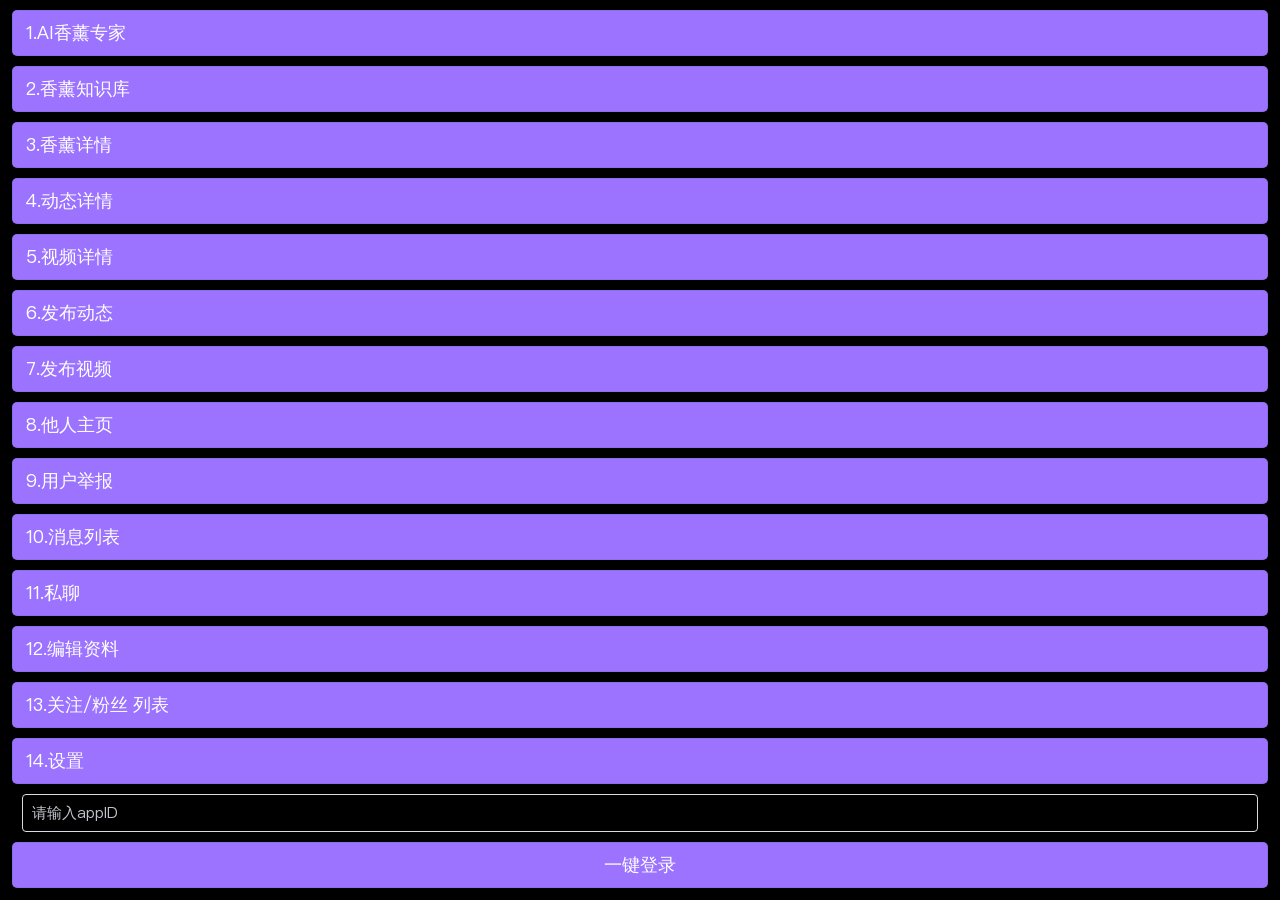
<file: xiangxun/index.html>
<!DOCTYPE html>
<html lang="en">
  <head>
    <link rel="stylesheet" href="./assets/uni.190c29f5.css">

    <meta charset="UTF-8" />
    <meta name="viewport" content="width=device-width,initial-scale=1,minimum-scale=1,maximum-scale=1,user-scalable=no" />
    <script>
      var coverSupport = 'CSS' in window && typeof CSS.supports === 'function' && (CSS.supports('top: env(a)') ||
        CSS.supports('top: constant(a)'))
      document.write(
        '<meta name="viewport" content="width=device-width, user-scalable=no, initial-scale=1.0, maximum-scale=1.0, minimum-scale=1.0' +
        (coverSupport ? ', viewport-fit=cover' : '') + '" />')
    </script>
    <title>loading</title>
    <script type="module" crossorigin src="./assets/index-DCj1eUYR.js"></script>
    <link rel="stylesheet" crossorigin href="./assets/index-P8E9LG8w.css">
  </head>
  <body>
    <div id="app"></div>
  </body>
</html>
</file>
<file: xiangxun/assets/uni.190c29f5.css>
uni-button{position:relative;display:block;margin-left:auto;margin-right:auto;padding-left:14px;padding-right:14px;box-sizing:border-box;font-size:18px;text-align:center;text-decoration:none;line-height:2.55555556;border-radius:5px;-webkit-tap-highlight-color:transparent;overflow:hidden;color:#000;background-color:#f8f8f8;cursor:pointer}uni-button[hidden]{display:none!important}uni-button:after{content:" ";width:200%;height:200%;position:absolute;top:0;left:0;border:1px solid rgba(0,0,0,.2);transform:scale(.5);transform-origin:0 0;box-sizing:border-box;border-radius:10px}uni-button[native]{padding-left:0;padding-right:0}uni-button[native] .uni-button-cover-view-wrapper{border:inherit;border-color:inherit;border-radius:inherit;background-color:inherit}uni-button[native] .uni-button-cover-view-inner{padding-left:14px;padding-right:14px}uni-button uni-cover-view{line-height:inherit;white-space:inherit}uni-button[type=default]{color:#000;background-color:#f8f8f8}uni-button[type=primary]{color:#fff;background-color:#007aff}uni-button[type=warn]{color:#fff;background-color:#e64340}uni-button[disabled]{color:rgba(255,255,255,.6);cursor:not-allowed}uni-button[disabled][type=default],uni-button[disabled]:not([type]){color:rgba(0,0,0,.3);background-color:#f7f7f7}uni-button[disabled][type=primary]{background-color:rgba(0,122,255,.6)}uni-button[disabled][type=warn]{background-color:#ec8b89}uni-button[type=primary][plain]{color:#007aff;border:1px solid #007aff;background-color:transparent}uni-button[type=primary][plain][disabled]{color:rgba(0,0,0,.2);border-color:rgba(0,0,0,.2)}uni-button[type=primary][plain]:after{border-width:0}uni-button[type=default][plain]{color:#353535;border:1px solid #353535;background-color:transparent}uni-button[type=default][plain][disabled]{color:rgba(0,0,0,.2);border-color:rgba(0,0,0,.2)}uni-button[type=default][plain]:after{border-width:0}uni-button[plain]{color:#353535;border:1px solid #353535;background-color:transparent}uni-button[plain][disabled]{color:rgba(0,0,0,.2);border-color:rgba(0,0,0,.2)}uni-button[plain]:after{border-width:0}uni-button[plain][native] .uni-button-cover-view-inner{padding:0}uni-button[type=warn][plain]{color:#e64340;border:1px solid #e64340;background-color:transparent}uni-button[type=warn][plain][disabled]{color:rgba(0,0,0,.2);border-color:rgba(0,0,0,.2)}uni-button[type=warn][plain]:after{border-width:0}uni-button[size=mini]{display:inline-block;line-height:2.3;font-size:13px;padding:0 1.34em}uni-button[size=mini][native]{padding:0}uni-button[size=mini][native] .uni-button-cover-view-inner{padding:0 1.34em}uni-button[loading]:not([disabled]){cursor:progress}uni-button[loading]:before{content:" ";display:inline-block;width:18px;height:18px;vertical-align:middle;animation:uni-loading 1s steps(12,end) infinite;background-size:100%}uni-button[loading][type=primary]{color:rgba(255,255,255,.6);background-color:#0062cc}uni-button[loading][type=primary][plain]{color:#007aff;background-color:transparent}uni-button[loading][type=default]{color:rgba(0,0,0,.6);background-color:#dedede}uni-button[loading][type=default][plain]{color:#353535;background-color:transparent}uni-button[loading][type=warn]{color:rgba(255,255,255,.6);background-color:#ce3c39}uni-button[loading][type=warn][plain]{color:#e64340;background-color:transparent}uni-button[loading][native]:before{content:none}.button-hover{color:rgba(0,0,0,.6);background-color:#dedede}.button-hover[plain]{color:rgba(53,53,53,.6);border-color:rgba(53,53,53,.6);background-color:transparent}.button-hover[type=primary]{color:rgba(255,255,255,.6);background-color:#0062cc}.button-hover[type=primary][plain]{color:rgba(0,122,255,.6);border-color:rgba(0,122,255,.6);background-color:transparent}.button-hover[type=default]{color:rgba(0,0,0,.6);background-color:#dedede}.button-hover[type=default][plain]{color:rgba(53,53,53,.6);border-color:rgba(53,53,53,.6);background-color:transparent}.button-hover[type=warn]{color:rgba(255,255,255,.6);background-color:#ce3c39}.button-hover[type=warn][plain]{color:rgba(230,67,64,.6);border-color:rgba(230,67,64,.6);background-color:transparent}uni-image{width:320px;height:240px;display:inline-block;overflow:hidden;position:relative}uni-image[hidden]{display:none}uni-image>div{width:100%;height:100%;background-repeat:no-repeat}uni-image>img{-webkit-touch-callout:none;-webkit-user-select:none;user-select:none;display:block;position:absolute;top:0;left:0;width:100%;height:100%;opacity:0}uni-image>.uni-image-will-change{will-change:transform}uni-input{display:block;font-size:16px;line-height:1.4em;height:1.4em;min-height:1.4em;overflow:hidden}uni-input[hidden]{display:none}.uni-input-wrapper,.uni-input-placeholder,.uni-input-form,.uni-input-input{outline:none;border:none;padding:0;margin:0;text-decoration:inherit}.uni-input-wrapper,.uni-input-form{display:flex;position:relative;width:100%;height:100%;flex-direction:column;justify-content:center}.uni-input-placeholder,.uni-input-input{width:100%}.uni-input-placeholder{position:absolute;top:auto!important;left:0;color:gray;overflow:hidden;text-overflow:clip;white-space:pre;word-break:keep-all;pointer-events:none;line-height:inherit}.uni-input-input{position:relative;display:block;height:100%;background:none;color:inherit;opacity:1;font:inherit;line-height:inherit;letter-spacing:inherit;text-align:inherit;text-indent:inherit;text-transform:inherit;text-shadow:inherit}.uni-input-input[type=search]::-webkit-search-cancel-button,.uni-input-input[type=search]::-webkit-search-decoration{display:none}.uni-input-input::-webkit-outer-spin-button,.uni-input-input::-webkit-inner-spin-button{-webkit-appearance:none;appearance:none;margin:0}.uni-input-input[type=number]{-moz-appearance:textfield}.uni-input-input:disabled{-webkit-text-fill-color:currentcolor}uni-movable-area{display:block;position:relative;width:10px;height:10px}uni-movable-area[hidden]{display:none}uni-movable-view{display:inline-block;width:10px;height:10px;top:0;left:0;position:absolute;cursor:grab}uni-movable-view[hidden]{display:none}uni-picker-view-column{flex:1;position:relative;height:100%;overflow:hidden}uni-picker-view-column[hidden]{display:none}.uni-picker-view-group{height:100%;overflow:hidden}.uni-picker-view-mask{transform:translateZ(0)}.uni-picker-view-indicator,.uni-picker-view-mask{position:absolute;left:0;width:100%;z-index:3;pointer-events:none}.uni-picker-view-mask{top:0;height:100%;margin:0 auto;background-image:linear-gradient(180deg,rgba(255,255,255,.95),rgba(255,255,255,.6)),linear-gradient(0deg,rgba(255,255,255,.95),rgba(255,255,255,.6));background-position:top,bottom;background-size:100% 102px;background-repeat:no-repeat;transform:translateZ(0)}.uni-picker-view-indicator{height:34px;top:50%;transform:translateY(-50%)}.uni-picker-view-content{position:absolute;top:0;left:0;width:100%;will-change:transform;padding:102px 0;cursor:pointer}.uni-picker-view-content>*{height:var(--picker-view-column-indicator-height);overflow:hidden}.uni-picker-view-indicator:before{top:0;border-top:1px solid #e5e5e5;transform-origin:0 0;transform:scaleY(.5)}.uni-picker-view-indicator:after{bottom:0;border-bottom:1px solid #e5e5e5;transform-origin:0 100%;transform:scaleY(.5)}.uni-picker-view-indicator:after,.uni-picker-view-indicator:before{content:" ";position:absolute;left:0;right:0;height:1px;color:#e5e5e5}uni-picker-view{display:block}.uni-picker-view-wrapper{display:flex;position:relative;overflow:hidden;height:100%}uni-picker-view[hidden]{display:none}@keyframes once-show{0%{top:0}}uni-resize-sensor,uni-resize-sensor>div{position:absolute;left:0;top:0;right:0;bottom:0;overflow:hidden}uni-resize-sensor{display:block;z-index:-1;visibility:hidden;animation:once-show 1ms}uni-resize-sensor>div>div{position:absolute;left:0;top:0}uni-resize-sensor>div:first-child>div{width:100000px;height:100000px}uni-resize-sensor>div:last-child>div{width:200%;height:200%}uni-swiper-item{display:block;overflow:hidden;will-change:transform;position:absolute;width:100%;height:100%;cursor:grab}uni-swiper-item[hidden]{display:none}uni-swiper{display:block;height:150px}uni-swiper[hidden]{display:none}.uni-swiper-wrapper{overflow:hidden;position:relative;width:100%;height:100%;transform:translateZ(0)}.uni-swiper-slides{position:absolute;left:0;top:0;right:0;bottom:0}.uni-swiper-slide-frame{position:absolute;left:0;top:0;width:100%;height:100%;will-change:transform}.uni-swiper-dots{position:absolute;font-size:0}.uni-swiper-dots-horizontal{left:50%;bottom:10px;text-align:center;white-space:nowrap;transform:translate(-50%)}.uni-swiper-dots-horizontal .uni-swiper-dot{margin-right:8px}.uni-swiper-dots-horizontal .uni-swiper-dot:last-child{margin-right:0}.uni-swiper-dots-vertical{right:10px;top:50%;text-align:right;transform:translateY(-50%)}.uni-swiper-dots-vertical .uni-swiper-dot{display:block;margin-bottom:9px}.uni-swiper-dots-vertical .uni-swiper-dot:last-child{margin-bottom:0}.uni-swiper-dot{display:inline-block;width:8px;height:8px;cursor:pointer;transition-property:background-color;transition-timing-function:ease;background:rgba(0,0,0,.3);border-radius:50%}.uni-swiper-dot-active{background-color:#000}.uni-swiper-navigation{width:26px;height:26px;cursor:pointer;position:absolute;top:50%;margin-top:-13px;display:flex;align-items:center;transition:all .2s;border-radius:50%;opacity:1}.uni-swiper-navigation-disabled{opacity:.35;cursor:not-allowed}.uni-swiper-navigation-hide{opacity:0;cursor:auto;pointer-events:none}.uni-swiper-navigation-prev{left:10px}.uni-swiper-navigation-prev svg{margin-left:-1px;left:10px}.uni-swiper-navigation-prev.uni-swiper-navigation-vertical{top:18px;left:50%;margin-left:-13px}.uni-swiper-navigation-prev.uni-swiper-navigation-vertical svg{transform:rotate(90deg);margin-left:auto;margin-top:-2px}.uni-swiper-navigation-next{right:10px}.uni-swiper-navigation-next svg{transform:rotate(180deg)}.uni-swiper-navigation-next.uni-swiper-navigation-vertical{top:auto;bottom:5px;left:50%;margin-left:-13px}.uni-swiper-navigation-next.uni-swiper-navigation-vertical svg{margin-top:2px;transform:rotate(270deg)}uni-text[selectable]{cursor:auto;-webkit-user-select:text;user-select:text}uni-text{white-space:pre-line}uni-textarea{width:300px;height:150px;display:block;position:relative;font-size:16px;line-height:normal;white-space:pre-wrap;word-break:break-all}uni-textarea[hidden]{display:none}uni-textarea[auto-height=true]{height:fit-content!important}.uni-textarea-wrapper,.uni-textarea-placeholder,.uni-textarea-line,.uni-textarea-compute,.uni-textarea-textarea{outline:none;border:none;padding:0;margin:0;text-decoration:inherit}.uni-textarea-wrapper{display:block;position:relative;width:100%;height:100%;min-height:inherit;overflow-y:hidden}.uni-textarea-placeholder,.uni-textarea-line,.uni-textarea-compute,.uni-textarea-textarea{position:absolute;width:100%;height:100%;left:0;top:0;white-space:inherit;word-break:inherit}.uni-textarea-placeholder{color:gray;overflow:hidden}.uni-textarea-line,.uni-textarea-compute{visibility:hidden;height:auto}.uni-textarea-line{width:1em}.uni-textarea-compute-auto-height{overflow-wrap:break-word}.uni-textarea-textarea{resize:none;background:none;color:inherit;opacity:1;font:inherit;line-height:inherit;letter-spacing:inherit;text-align:inherit;text-indent:inherit;text-transform:inherit;text-shadow:inherit}.uni-textarea-textarea-fix-margin{width:auto;right:0;margin:0 -3px}.uni-textarea-textarea:disabled{-webkit-text-fill-color:currentcolor}uni-view{display:block}uni-view[hidden]{display:none}uni-modal{position:fixed;top:0;right:0;bottom:0;left:0;z-index:999;display:block;box-sizing:border-box}.uni-modal{position:fixed;z-index:999;width:80%;max-width:300px;top:50%;left:50%;transform:translate(-50%,-50%);background-color:#fff;text-align:center;border-radius:3px;overflow:hidden}.uni-modal *{box-sizing:border-box}.uni-modal__hd{padding:1em 1.6em .3em}.uni-modal__title{font-weight:400;font-size:18px;word-wrap:break-word;word-break:break-all;white-space:pre-wrap;overflow:hidden;text-overflow:ellipsis;display:-webkit-box;-webkit-line-clamp:2;-webkit-box-orient:vertical}.uni-modal__bd{padding:1.3em 1.6em;min-height:40px;font-size:15px;line-height:1.4;word-wrap:break-word;word-break:break-all;white-space:pre-wrap;color:#999;max-height:400px;overflow-x:hidden;overflow-y:auto}.uni-modal__textarea{resize:none;border:0;margin:0;width:90%;padding:10px;font-size:20px;outline:none;border:none;background-color:#eee;text-decoration:inherit;line-height:1.2}.uni-modal__ft{position:relative;line-height:48px;font-size:18px;display:flex}.uni-modal__ft:after{content:" ";position:absolute;left:0;top:0;right:0;height:1px;border-top:1px solid #d5d5d6;color:#d5d5d6;transform-origin:0 0;transform:scaleY(.5)}.uni-modal__btn{display:block;flex:1;color:#3cc51f;text-decoration:none;-webkit-tap-highlight-color:rgba(0,0,0,0);position:relative;cursor:pointer}.uni-modal__btn:active{background-color:#eee}.uni-modal__btn:after{content:" ";position:absolute;left:0;top:0;width:1px;bottom:0;border-left:1px solid #d5d5d6;color:#d5d5d6;transform-origin:0 0;transform:scaleX(.5)}.uni-modal__btn:first-child:after{display:none}.uni-modal__btn_default{color:#353535}.uni-modal__btn_primary{color:#007aff}uni-toast{position:fixed;top:0;right:0;bottom:0;left:0;z-index:999;display:block;box-sizing:border-box;pointer-events:none;font-size:16px}.uni-sample-toast{position:fixed;z-index:999;top:50%;left:50%;transform:translate(-50%,-50%);text-align:center;max-width:80%}.uni-simple-toast__text{display:inline-block;vertical-align:middle;color:#fff;background-color:rgba(17,17,17,.7);padding:10px 20px;border-radius:5px;font-size:13px;text-align:center;max-width:100%;word-break:break-word;white-space:normal}uni-toast .uni-mask{pointer-events:auto}.uni-toast{position:fixed;z-index:999;width:8em;top:50%;left:50%;transform:translate(-50%,-50%);background:rgba(17,17,17,.7);text-align:center;border-radius:5px;color:#fff}.uni-toast *{box-sizing:border-box}.uni-toast__icon{margin:20px 0 0;width:38px!important;height:38px!important;vertical-align:baseline!important}.uni-icon_toast{margin:15px 0 0}.uni-icon_toast.uni-icon-success-no-circle:before{color:#fff;font-size:55px}.uni-icon_toast.uni-loading{margin:20px 0 0;width:38px;height:38px;vertical-align:baseline}.uni-toast__content{margin:0 auto 15px;width:86%;overflow:hidden;white-space:nowrap}uni-video{width:300px;height:225px;display:inline-block;line-height:0;overflow:hidden;position:relative}uni-video[hidden]{display:none}.uni-video-container{width:100%;height:100%;background-color:#000;display:inline-block;position:absolute;top:0;left:0;overflow:hidden;object-position:inherit}.uni-video-container.uni-video-type-fullscreen{position:fixed;z-index:999}.uni-video-video{width:100%;height:100%;object-position:inherit}.uni-video-cover{position:absolute;top:0;left:0;bottom:0;width:100%;display:flex;flex-direction:column;justify-content:center;align-items:center;background-color:rgba(1,1,1,.5);z-index:1}.uni-video-slots{position:absolute;left:0;top:0;width:100%;height:100%;overflow:hidden;pointer-events:none}.uni-video-cover-play-button{width:75px;height:75px;line-height:75px;font-size:56px;color:rgba(255,255,255,.5);cursor:pointer}.uni-video-cover-play-button:after{content:"\ea24"}.uni-video-cover-duration{color:#fff;font-size:16px;line-height:1;margin-top:10px}.uni-video-bar{height:44px;background-image:linear-gradient(-180deg,transparent,rgba(0,0,0,.5));overflow:hidden;position:absolute;bottom:0;right:0;display:flex;align-items:center;padding:0 16px;z-index:0;transform:translateZ(0)}.uni-video-bar.uni-video-bar-full{left:0}.uni-video-video-fullscreen .uni-video-bar{padding-bottom:8px}.uni-video-controls{display:flex;flex-grow:1;margin:0 8.5px;align-items:center}.uni-video-control-button{width:17px;height:17px;font-size:16px;line-height:17px;padding:0 16px 0 0;margin-left:-6px;margin-right:-6px;box-sizing:content-box;cursor:pointer}.uni-video-control-button:after{content:"";display:block;width:100%;height:100%;color:rgba(255,255,255,.5)}.uni-video-control-button.uni-video-control-button-play:after{content:"\ea24"}.uni-video-control-button.uni-video-control-button-pause:after{content:"\ea25"}.uni-video-current-time,.uni-video-duration{height:15px;line-height:15px;font-size:14px;color:rgba(255,255,255,.5)}.uni-video-progress-container{flex-grow:2;position:relative}.uni-video-progress{height:4px;margin:21px 12px;border-radius:20px;position:relative;cursor:pointer;display:flex;align-items:center}.uni-video-progress.uni-video-progress-progressing{height:8px}.uni-video-progress .uni-video-progress-played{background-color:#fff;border-top-left-radius:20px;border-bottom-left-radius:20px}.uni-video-progress-played,.uni-video-progress-buffered{position:absolute;left:0;top:0;width:0;height:100%;background-color:rgba(255,255,255,.3)}.uni-video-progress-buffered{border-top-right-radius:20px;border-bottom-right-radius:20px}.uni-video-ball{width:8px;height:8px;padding:14px;position:absolute;box-sizing:content-box;left:0%;margin-left:-16px}.uni-video-ball.uni-video-ball-progressing{width:16px;height:16px}.uni-video-inner{width:100%;height:100%;background-color:#fff;border-radius:50%;box-shadow:0 0 2px #ccc}.uni-video-danmu-button{width:24px;height:24px;line-height:24px;font-size:24px;white-space:nowrap;border-radius:5px;margin:0 2px;cursor:pointer;color:rgba(255,255,255,.5)}.uni-video-danmu-button:after{content:"\ea26"}.uni-video-danmu-button.uni-video-danmu-button-active:after{content:"\ea27"}.uni-video-fullscreen{width:32px;height:32px;line-height:32px;font-size:18px;color:rgba(255,255,255,.5);box-sizing:content-box;cursor:pointer}.uni-video-fullscreen:after{content:"\ea29"}.uni-video-fullscreen.uni-video-type-fullscreen:after{content:"\ea28"}.uni-video-danmu{position:absolute;top:0;left:0;bottom:0;width:100%;margin-top:14px;margin-bottom:44px;font-size:14px;line-height:14px;overflow:visible}.uni-video-danmu-item{line-height:1;position:absolute;color:#fff;white-space:nowrap;left:100%;transform:translate(0);transition-property:left,transform;transition-duration:3s;transition-timing-function:linear}.uni-video-toast{pointer-events:none;position:absolute;left:50%;top:50%;transform:translate(-50%,-50%);border-radius:5px;background-color:rgba(255,255,255,.6);color:#000;display:none}.uni-video-toast.uni-video-toast-progress{display:block;background-color:rgba(0,0,0,.5);color:rgba(255,255,255,.6);font-size:24px;line-height:18px;padding:6px}.uni-video-toast.uni-video-toast-progress .uni-video-toast-title-current-time{color:rgba(255,255,255,.9)}@font-face{font-family:uni-video-icon;src:url([data-uri]) format("truetype")}.uni-video-icon{font-family:uni-video-icon!important;text-align:center}.uni-video-loading{position:absolute;top:0;bottom:0;left:0;right:0;pointer-events:none}.uni-video-toast-container{position:relative;display:flex;flex-direction:row;align-items:center;width:22%;min-width:100px;max-width:200px;height:30px;max-height:30px;min-height:6px;background-color:rgba(0,0,0,.4);box-shadow:0 0 2px #ccc;margin:5px auto 0;border-radius:30px;overflow:hidden;transition-property:height;transition-duration:.2s;transition-timing-function:ease-in-out;opacity:.6}.uni-video-toast-container.uni-video-toast-container-thin{height:6px}.uni-video-toast-container-thin .uni-video-toast-icon{display:none}.uni-video-toast-icon{font-size:20px;position:absolute;left:10px;color:#222;z-index:1}.uni-video-toast-draw{height:100%;background-color:#fff}
</file>
<file: xiangxun/assets/index-P8E9LG8w.css>
*{margin:0;-webkit-tap-highlight-color:transparent}html,body{-webkit-user-select:none;user-select:none;width:100%;height:100%}body{overflow-x:hidden;font-size:16px}uni-app,uni-page,uni-page-wrapper,uni-page-body{display:block;box-sizing:border-box;width:100%}uni-page-wrapper{position:relative}#app,uni-app,uni-page,uni-page-wrapper{height:100%}.uni-mask{position:fixed;z-index:999;top:0;right:0;left:0;bottom:0;background:rgba(0,0,0,.5)}.uni-fade-enter-active,.uni-fade-leave-active{transition-duration:.25s;transition-property:opacity;transition-timing-function:ease}.uni-fade-enter-from,.uni-fade-leave-active{opacity:0}.uni-loading,uni-button[loading]:before{background-color:transparent;background-image:url(data:image/svg+xml;base64,\ [base64]);background-repeat:no-repeat}.uni-loading{width:20px;height:20px;display:inline-block;vertical-align:middle;animation:uni-loading 1s steps(12,end) infinite;background-size:100%}@keyframes uni-loading{0%{transform:rotate3d(0,0,1,0)}to{transform:rotate3d(0,0,1,360deg)}}html{--primary-color: #007aff;--UI-BG: #fff;--UI-BG-1: #f7f7f7;--UI-BG-2: #fff;--UI-BG-3: #f7f7f7;--UI-BG-4: #4c4c4c;--UI-BG-5: #fff;--UI-FG: #000;--UI-FG-0: rgba(0, 0, 0, .9);--UI-FG-HALF: rgba(0, 0, 0, .9);--UI-FG-1: rgba(0, 0, 0, .5);--UI-FG-2: rgba(0, 0, 0, .3);--UI-FG-3: rgba(0, 0, 0, .1)}uni-page[data-type] uni-page-body{background-color:transparent}body:after{position:fixed;content:"";left:-1000px;top:-1000px;animation:shadow-preload .1s;animation-delay:3s}@keyframes shadow-preload{0%{background-image:url(https://cdn.dcloud.net.cn/img/shadow-grey.png)}to{background-image:url(https://cdn.dcloud.net.cn/img/shadow-grey.png)}}.uni-async-error{position:absolute;left:0;right:0;top:0;bottom:0;color:#999;padding:100px 10px;text-align:center}.uni-async-loading{box-sizing:border-box;width:100%;padding:50px;text-align:center}.uni-async-loading .uni-loading{width:30px;height:30px}.u-line-1{display:-webkit-box!important;overflow:hidden;text-overflow:ellipsis;word-break:break-all;-webkit-line-clamp:1;-webkit-box-orient:vertical!important}.u-line-2{display:-webkit-box!important;overflow:hidden;text-overflow:ellipsis;word-break:break-all;-webkit-line-clamp:2;-webkit-box-orient:vertical!important}.u-line-3{display:-webkit-box!important;overflow:hidden;text-overflow:ellipsis;word-break:break-all;-webkit-line-clamp:3;-webkit-box-orient:vertical!important}.u-line-4{display:-webkit-box!important;overflow:hidden;text-overflow:ellipsis;word-break:break-all;-webkit-line-clamp:4;-webkit-box-orient:vertical!important}.u-line-5{display:-webkit-box!important;overflow:hidden;text-overflow:ellipsis;word-break:break-all;-webkit-line-clamp:5;-webkit-box-orient:vertical!important}.u-border{border-width:.5px!important;border-color:#dadbde!important;border-style:solid}.u-border-top{border-top-width:.5px!important;border-color:#dadbde!important;border-top-style:solid}.u-border-left{border-left-width:.5px!important;border-color:#dadbde!important;border-left-style:solid}.u-border-right{border-right-width:.5px!important;border-color:#dadbde!important;border-right-style:solid}.u-border-bottom{border-bottom-width:.5px!important;border-color:#dadbde!important;border-bottom-style:solid}.u-border-top-bottom{border-top-width:.5px!important;border-bottom-width:.5px!important;border-color:#dadbde!important;border-top-style:solid;border-bottom-style:solid}.u-reset-button{padding:0;background-color:transparent;font-size:inherit;line-height:inherit;color:inherit}.u-reset-button:after{border:none}.u-hover-class{opacity:.7}.u-flex,.u-flex-row,.u-flex-x{display:flex;flex-direction:row}.u-flex-y,.u-flex-column{display:flex;flex-direction:column}.u-flex-x-center{display:flex;flex-direction:row;justify-content:center}.u-flex-xy-center{display:flex;flex-direction:row;justify-content:center;align-items:center}.u-flex-y-center{display:flex;flex-direction:row;align-items:center}.u-flex-x-left{display:flex;flex-direction:row}.u-flex-x-reverse,.u-flex-row-reverse{flex-direction:row-reverse}.u-flex-y-reverse,.u-flex-column-reverse{flex-direction:column-reverse}.u-flex.u-flex-reverse,.u-flex-row.u-flex-reverse,.u-flex-x.u-flex-reverse{flex-direction:row-reverse}.u-flex-column.u-flex-reverse,.u-flex-y.u-flex-reverse{flex-direction:column-reverse}.u-flex-fill{flex:1 1 auto}.u-margin-top-auto,.u-m-t-auto{margin-top:auto!important}.u-margin-right-auto,.u-m-r-auto{margin-right:auto!important}.u-margin-bottom-auto,.u-m-b-auto{margin-bottom:auto!important}.u-margin-left-auto,.u-m-l-auto{margin-left:auto!important}.u-margin-center-auto,.u-m-c-auto{margin-left:auto!important;margin-right:auto!important}.u-margin-middle-auto,.u-m-m-auto{margin-top:auto!important;margin-bottom:auto!important}.u-flex-wrap{flex-wrap:wrap}.u-flex-wrap-reverse{flex-wrap:wrap-reverse}.u-flex-start{justify-content:flex-start}.u-flex-center{justify-content:center}.u-flex-end{justify-content:flex-end}.u-flex-between{justify-content:space-between}.u-flex-around{justify-content:space-around}.u-flex-items-start{align-items:flex-start}.u-flex-items-center{align-items:center}.u-flex-items-end{align-items:flex-end}.u-flex-items-baseline{align-items:baseline}.u-flex-items-stretch{align-items:stretch}.u-flex-self-start{align-self:flex-start}.u-flex-self-center{align-self:center}.u-flex-self-end{align-self:flex-end}.u-flex-self-baseline{align-self:baseline}.u-flex-self-stretch{align-self:stretch}.u-flex-content-start{align-content:flex-start}.u-flex-content-center{align-content:center}.u-flex-content-end{align-content:flex-end}.u-flex-content-between{align-content:space-between}.u-flex-content-around{align-content:space-around}.u-flex-middle{justify-content:center;align-items:center;align-self:center;align-content:center}.u-flex-grow{flex-grow:1}.u-flex-shrink{flex-shrink:1}.u-margin-0,.u-m-0{margin:0!important}.u-padding-0,.u-p-0{padding:0!important}.u-m-l-0{margin-left:0!important}.u-p-l-0{padding-left:0!important}.u-margin-left-0{margin-left:0!important}.u-padding-left-0{padding-left:0!important}.u-m-t-0{margin-top:0!important}.u-p-t-0{padding-top:0!important}.u-margin-top-0{margin-top:0!important}.u-padding-top-0{padding-top:0!important}.u-m-r-0{margin-right:0!important}.u-p-r-0{padding-right:0!important}.u-margin-right-0{margin-right:0!important}.u-padding-right-0{padding-right:0!important}.u-m-b-0{margin-bottom:0!important}.u-p-b-0{padding-bottom:0!important}.u-margin-bottom-0{margin-bottom:0!important}.u-padding-bottom-0{padding-bottom:0!important}.u-margin-2,.u-m-2{margin:.0625rem!important}.u-padding-2,.u-p-2{padding:.0625rem!important}.u-m-l-2{margin-left:.0625rem!important}.u-p-l-2{padding-left:.0625rem!important}.u-margin-left-2{margin-left:.0625rem!important}.u-padding-left-2{padding-left:.0625rem!important}.u-m-t-2{margin-top:.0625rem!important}.u-p-t-2{padding-top:.0625rem!important}.u-margin-top-2{margin-top:.0625rem!important}.u-padding-top-2{padding-top:.0625rem!important}.u-m-r-2{margin-right:.0625rem!important}.u-p-r-2{padding-right:.0625rem!important}.u-margin-right-2{margin-right:.0625rem!important}.u-padding-right-2{padding-right:.0625rem!important}.u-m-b-2{margin-bottom:.0625rem!important}.u-p-b-2{padding-bottom:.0625rem!important}.u-margin-bottom-2{margin-bottom:.0625rem!important}.u-padding-bottom-2{padding-bottom:.0625rem!important}.u-margin-4,.u-m-4{margin:.125rem!important}.u-padding-4,.u-p-4{padding:.125rem!important}.u-m-l-4{margin-left:.125rem!important}.u-p-l-4{padding-left:.125rem!important}.u-margin-left-4{margin-left:.125rem!important}.u-padding-left-4{padding-left:.125rem!important}.u-m-t-4{margin-top:.125rem!important}.u-p-t-4{padding-top:.125rem!important}.u-margin-top-4{margin-top:.125rem!important}.u-padding-top-4{padding-top:.125rem!important}.u-m-r-4{margin-right:.125rem!important}.u-p-r-4{padding-right:.125rem!important}.u-margin-right-4{margin-right:.125rem!important}.u-padding-right-4{padding-right:.125rem!important}.u-m-b-4{margin-bottom:.125rem!important}.u-p-b-4{padding-bottom:.125rem!important}.u-margin-bottom-4{margin-bottom:.125rem!important}.u-padding-bottom-4{padding-bottom:.125rem!important}.u-margin-5,.u-m-5{margin:.15625rem!important}.u-padding-5,.u-p-5{padding:.15625rem!important}.u-m-l-5{margin-left:.15625rem!important}.u-p-l-5{padding-left:.15625rem!important}.u-margin-left-5{margin-left:.15625rem!important}.u-padding-left-5{padding-left:.15625rem!important}.u-m-t-5{margin-top:.15625rem!important}.u-p-t-5{padding-top:.15625rem!important}.u-margin-top-5{margin-top:.15625rem!important}.u-padding-top-5{padding-top:.15625rem!important}.u-m-r-5{margin-right:.15625rem!important}.u-p-r-5{padding-right:.15625rem!important}.u-margin-right-5{margin-right:.15625rem!important}.u-padding-right-5{padding-right:.15625rem!important}.u-m-b-5{margin-bottom:.15625rem!important}.u-p-b-5{padding-bottom:.15625rem!important}.u-margin-bottom-5{margin-bottom:.15625rem!important}.u-padding-bottom-5{padding-bottom:.15625rem!important}.u-margin-6,.u-m-6{margin:.1875rem!important}.u-padding-6,.u-p-6{padding:.1875rem!important}.u-m-l-6{margin-left:.1875rem!important}.u-p-l-6{padding-left:.1875rem!important}.u-margin-left-6{margin-left:.1875rem!important}.u-padding-left-6{padding-left:.1875rem!important}.u-m-t-6{margin-top:.1875rem!important}.u-p-t-6{padding-top:.1875rem!important}.u-margin-top-6{margin-top:.1875rem!important}.u-padding-top-6{padding-top:.1875rem!important}.u-m-r-6{margin-right:.1875rem!important}.u-p-r-6{padding-right:.1875rem!important}.u-margin-right-6{margin-right:.1875rem!important}.u-padding-right-6{padding-right:.1875rem!important}.u-m-b-6{margin-bottom:.1875rem!important}.u-p-b-6{padding-bottom:.1875rem!important}.u-margin-bottom-6{margin-bottom:.1875rem!important}.u-padding-bottom-6{padding-bottom:.1875rem!important}.u-margin-8,.u-m-8{margin:.25rem!important}.u-padding-8,.u-p-8{padding:.25rem!important}.u-m-l-8{margin-left:.25rem!important}.u-p-l-8{padding-left:.25rem!important}.u-margin-left-8{margin-left:.25rem!important}.u-padding-left-8{padding-left:.25rem!important}.u-m-t-8{margin-top:.25rem!important}.u-p-t-8{padding-top:.25rem!important}.u-margin-top-8{margin-top:.25rem!important}.u-padding-top-8{padding-top:.25rem!important}.u-m-r-8{margin-right:.25rem!important}.u-p-r-8{padding-right:.25rem!important}.u-margin-right-8{margin-right:.25rem!important}.u-padding-right-8{padding-right:.25rem!important}.u-m-b-8{margin-bottom:.25rem!important}.u-p-b-8{padding-bottom:.25rem!important}.u-margin-bottom-8{margin-bottom:.25rem!important}.u-padding-bottom-8{padding-bottom:.25rem!important}.u-margin-10,.u-m-10{margin:.3125rem!important}.u-padding-10,.u-p-10{padding:.3125rem!important}.u-m-l-10{margin-left:.3125rem!important}.u-p-l-10{padding-left:.3125rem!important}.u-margin-left-10{margin-left:.3125rem!important}.u-padding-left-10{padding-left:.3125rem!important}.u-m-t-10{margin-top:.3125rem!important}.u-p-t-10{padding-top:.3125rem!important}.u-margin-top-10{margin-top:.3125rem!important}.u-padding-top-10{padding-top:.3125rem!important}.u-m-r-10{margin-right:.3125rem!important}.u-p-r-10{padding-right:.3125rem!important}.u-margin-right-10{margin-right:.3125rem!important}.u-padding-right-10{padding-right:.3125rem!important}.u-m-b-10{margin-bottom:.3125rem!important}.u-p-b-10{padding-bottom:.3125rem!important}.u-margin-bottom-10{margin-bottom:.3125rem!important}.u-padding-bottom-10{padding-bottom:.3125rem!important}.u-margin-12,.u-m-12{margin:.375rem!important}.u-padding-12,.u-p-12{padding:.375rem!important}.u-m-l-12{margin-left:.375rem!important}.u-p-l-12{padding-left:.375rem!important}.u-margin-left-12{margin-left:.375rem!important}.u-padding-left-12{padding-left:.375rem!important}.u-m-t-12{margin-top:.375rem!important}.u-p-t-12{padding-top:.375rem!important}.u-margin-top-12{margin-top:.375rem!important}.u-padding-top-12{padding-top:.375rem!important}.u-m-r-12{margin-right:.375rem!important}.u-p-r-12{padding-right:.375rem!important}.u-margin-right-12{margin-right:.375rem!important}.u-padding-right-12{padding-right:.375rem!important}.u-m-b-12{margin-bottom:.375rem!important}.u-p-b-12{padding-bottom:.375rem!important}.u-margin-bottom-12{margin-bottom:.375rem!important}.u-padding-bottom-12{padding-bottom:.375rem!important}.u-margin-14,.u-m-14{margin:.4375rem!important}.u-padding-14,.u-p-14{padding:.4375rem!important}.u-m-l-14{margin-left:.4375rem!important}.u-p-l-14{padding-left:.4375rem!important}.u-margin-left-14{margin-left:.4375rem!important}.u-padding-left-14{padding-left:.4375rem!important}.u-m-t-14{margin-top:.4375rem!important}.u-p-t-14{padding-top:.4375rem!important}.u-margin-top-14{margin-top:.4375rem!important}.u-padding-top-14{padding-top:.4375rem!important}.u-m-r-14{margin-right:.4375rem!important}.u-p-r-14{padding-right:.4375rem!important}.u-margin-right-14{margin-right:.4375rem!important}.u-padding-right-14{padding-right:.4375rem!important}.u-m-b-14{margin-bottom:.4375rem!important}.u-p-b-14{padding-bottom:.4375rem!important}.u-margin-bottom-14{margin-bottom:.4375rem!important}.u-padding-bottom-14{padding-bottom:.4375rem!important}.u-margin-15,.u-m-15{margin:.46875rem!important}.u-padding-15,.u-p-15{padding:.46875rem!important}.u-m-l-15{margin-left:.46875rem!important}.u-p-l-15{padding-left:.46875rem!important}.u-margin-left-15{margin-left:.46875rem!important}.u-padding-left-15{padding-left:.46875rem!important}.u-m-t-15{margin-top:.46875rem!important}.u-p-t-15{padding-top:.46875rem!important}.u-margin-top-15{margin-top:.46875rem!important}.u-padding-top-15{padding-top:.46875rem!important}.u-m-r-15{margin-right:.46875rem!important}.u-p-r-15{padding-right:.46875rem!important}.u-margin-right-15{margin-right:.46875rem!important}.u-padding-right-15{padding-right:.46875rem!important}.u-m-b-15{margin-bottom:.46875rem!important}.u-p-b-15{padding-bottom:.46875rem!important}.u-margin-bottom-15{margin-bottom:.46875rem!important}.u-padding-bottom-15{padding-bottom:.46875rem!important}.u-margin-16,.u-m-16{margin:.5rem!important}.u-padding-16,.u-p-16{padding:.5rem!important}.u-m-l-16{margin-left:.5rem!important}.u-p-l-16{padding-left:.5rem!important}.u-margin-left-16{margin-left:.5rem!important}.u-padding-left-16{padding-left:.5rem!important}.u-m-t-16{margin-top:.5rem!important}.u-p-t-16{padding-top:.5rem!important}.u-margin-top-16{margin-top:.5rem!important}.u-padding-top-16{padding-top:.5rem!important}.u-m-r-16{margin-right:.5rem!important}.u-p-r-16{padding-right:.5rem!important}.u-margin-right-16{margin-right:.5rem!important}.u-padding-right-16{padding-right:.5rem!important}.u-m-b-16{margin-bottom:.5rem!important}.u-p-b-16{padding-bottom:.5rem!important}.u-margin-bottom-16{margin-bottom:.5rem!important}.u-padding-bottom-16{padding-bottom:.5rem!important}.u-margin-18,.u-m-18{margin:.5625rem!important}.u-padding-18,.u-p-18{padding:.5625rem!important}.u-m-l-18{margin-left:.5625rem!important}.u-p-l-18{padding-left:.5625rem!important}.u-margin-left-18{margin-left:.5625rem!important}.u-padding-left-18{padding-left:.5625rem!important}.u-m-t-18{margin-top:.5625rem!important}.u-p-t-18{padding-top:.5625rem!important}.u-margin-top-18{margin-top:.5625rem!important}.u-padding-top-18{padding-top:.5625rem!important}.u-m-r-18{margin-right:.5625rem!important}.u-p-r-18{padding-right:.5625rem!important}.u-margin-right-18{margin-right:.5625rem!important}.u-padding-right-18{padding-right:.5625rem!important}.u-m-b-18{margin-bottom:.5625rem!important}.u-p-b-18{padding-bottom:.5625rem!important}.u-margin-bottom-18{margin-bottom:.5625rem!important}.u-padding-bottom-18{padding-bottom:.5625rem!important}.u-margin-20,.u-m-20{margin:.625rem!important}.u-padding-20,.u-p-20{padding:.625rem!important}.u-m-l-20{margin-left:.625rem!important}.u-p-l-20{padding-left:.625rem!important}.u-margin-left-20{margin-left:.625rem!important}.u-padding-left-20{padding-left:.625rem!important}.u-m-t-20{margin-top:.625rem!important}.u-p-t-20{padding-top:.625rem!important}.u-margin-top-20{margin-top:.625rem!important}.u-padding-top-20{padding-top:.625rem!important}.u-m-r-20{margin-right:.625rem!important}.u-p-r-20{padding-right:.625rem!important}.u-margin-right-20{margin-right:.625rem!important}.u-padding-right-20{padding-right:.625rem!important}.u-m-b-20{margin-bottom:.625rem!important}.u-p-b-20{padding-bottom:.625rem!important}.u-margin-bottom-20{margin-bottom:.625rem!important}.u-padding-bottom-20{padding-bottom:.625rem!important}.u-margin-22,.u-m-22{margin:.6875rem!important}.u-padding-22,.u-p-22{padding:.6875rem!important}.u-m-l-22{margin-left:.6875rem!important}.u-p-l-22{padding-left:.6875rem!important}.u-margin-left-22{margin-left:.6875rem!important}.u-padding-left-22{padding-left:.6875rem!important}.u-m-t-22{margin-top:.6875rem!important}.u-p-t-22{padding-top:.6875rem!important}.u-margin-top-22{margin-top:.6875rem!important}.u-padding-top-22{padding-top:.6875rem!important}.u-m-r-22{margin-right:.6875rem!important}.u-p-r-22{padding-right:.6875rem!important}.u-margin-right-22{margin-right:.6875rem!important}.u-padding-right-22{padding-right:.6875rem!important}.u-m-b-22{margin-bottom:.6875rem!important}.u-p-b-22{padding-bottom:.6875rem!important}.u-margin-bottom-22{margin-bottom:.6875rem!important}.u-padding-bottom-22{padding-bottom:.6875rem!important}.u-margin-24,.u-m-24{margin:.75rem!important}.u-padding-24,.u-p-24{padding:.75rem!important}.u-m-l-24{margin-left:.75rem!important}.u-p-l-24{padding-left:.75rem!important}.u-margin-left-24{margin-left:.75rem!important}.u-padding-left-24{padding-left:.75rem!important}.u-m-t-24{margin-top:.75rem!important}.u-p-t-24{padding-top:.75rem!important}.u-margin-top-24{margin-top:.75rem!important}.u-padding-top-24{padding-top:.75rem!important}.u-m-r-24{margin-right:.75rem!important}.u-p-r-24{padding-right:.75rem!important}.u-margin-right-24{margin-right:.75rem!important}.u-padding-right-24{padding-right:.75rem!important}.u-m-b-24{margin-bottom:.75rem!important}.u-p-b-24{padding-bottom:.75rem!important}.u-margin-bottom-24{margin-bottom:.75rem!important}.u-padding-bottom-24{padding-bottom:.75rem!important}.u-margin-25,.u-m-25{margin:.78125rem!important}.u-padding-25,.u-p-25{padding:.78125rem!important}.u-m-l-25{margin-left:.78125rem!important}.u-p-l-25{padding-left:.78125rem!important}.u-margin-left-25{margin-left:.78125rem!important}.u-padding-left-25{padding-left:.78125rem!important}.u-m-t-25{margin-top:.78125rem!important}.u-p-t-25{padding-top:.78125rem!important}.u-margin-top-25{margin-top:.78125rem!important}.u-padding-top-25{padding-top:.78125rem!important}.u-m-r-25{margin-right:.78125rem!important}.u-p-r-25{padding-right:.78125rem!important}.u-margin-right-25{margin-right:.78125rem!important}.u-padding-right-25{padding-right:.78125rem!important}.u-m-b-25{margin-bottom:.78125rem!important}.u-p-b-25{padding-bottom:.78125rem!important}.u-margin-bottom-25{margin-bottom:.78125rem!important}.u-padding-bottom-25{padding-bottom:.78125rem!important}.u-margin-26,.u-m-26{margin:.8125rem!important}.u-padding-26,.u-p-26{padding:.8125rem!important}.u-m-l-26{margin-left:.8125rem!important}.u-p-l-26{padding-left:.8125rem!important}.u-margin-left-26{margin-left:.8125rem!important}.u-padding-left-26{padding-left:.8125rem!important}.u-m-t-26{margin-top:.8125rem!important}.u-p-t-26{padding-top:.8125rem!important}.u-margin-top-26{margin-top:.8125rem!important}.u-padding-top-26{padding-top:.8125rem!important}.u-m-r-26{margin-right:.8125rem!important}.u-p-r-26{padding-right:.8125rem!important}.u-margin-right-26{margin-right:.8125rem!important}.u-padding-right-26{padding-right:.8125rem!important}.u-m-b-26{margin-bottom:.8125rem!important}.u-p-b-26{padding-bottom:.8125rem!important}.u-margin-bottom-26{margin-bottom:.8125rem!important}.u-padding-bottom-26{padding-bottom:.8125rem!important}.u-margin-28,.u-m-28{margin:.875rem!important}.u-padding-28,.u-p-28{padding:.875rem!important}.u-m-l-28{margin-left:.875rem!important}.u-p-l-28{padding-left:.875rem!important}.u-margin-left-28{margin-left:.875rem!important}.u-padding-left-28{padding-left:.875rem!important}.u-m-t-28{margin-top:.875rem!important}.u-p-t-28{padding-top:.875rem!important}.u-margin-top-28{margin-top:.875rem!important}.u-padding-top-28{padding-top:.875rem!important}.u-m-r-28{margin-right:.875rem!important}.u-p-r-28{padding-right:.875rem!important}.u-margin-right-28{margin-right:.875rem!important}.u-padding-right-28{padding-right:.875rem!important}.u-m-b-28{margin-bottom:.875rem!important}.u-p-b-28{padding-bottom:.875rem!important}.u-margin-bottom-28{margin-bottom:.875rem!important}.u-padding-bottom-28{padding-bottom:.875rem!important}.u-margin-30,.u-m-30{margin:.9375rem!important}.u-padding-30,.u-p-30{padding:.9375rem!important}.u-m-l-30{margin-left:.9375rem!important}.u-p-l-30{padding-left:.9375rem!important}.u-margin-left-30{margin-left:.9375rem!important}.u-padding-left-30{padding-left:.9375rem!important}.u-m-t-30{margin-top:.9375rem!important}.u-p-t-30{padding-top:.9375rem!important}.u-margin-top-30{margin-top:.9375rem!important}.u-padding-top-30{padding-top:.9375rem!important}.u-m-r-30{margin-right:.9375rem!important}.u-p-r-30{padding-right:.9375rem!important}.u-margin-right-30{margin-right:.9375rem!important}.u-padding-right-30{padding-right:.9375rem!important}.u-m-b-30{margin-bottom:.9375rem!important}.u-p-b-30{padding-bottom:.9375rem!important}.u-margin-bottom-30{margin-bottom:.9375rem!important}.u-padding-bottom-30{padding-bottom:.9375rem!important}.u-margin-32,.u-m-32{margin:1rem!important}.u-padding-32,.u-p-32{padding:1rem!important}.u-m-l-32{margin-left:1rem!important}.u-p-l-32{padding-left:1rem!important}.u-margin-left-32{margin-left:1rem!important}.u-padding-left-32{padding-left:1rem!important}.u-m-t-32{margin-top:1rem!important}.u-p-t-32{padding-top:1rem!important}.u-margin-top-32{margin-top:1rem!important}.u-padding-top-32{padding-top:1rem!important}.u-m-r-32{margin-right:1rem!important}.u-p-r-32{padding-right:1rem!important}.u-margin-right-32{margin-right:1rem!important}.u-padding-right-32{padding-right:1rem!important}.u-m-b-32{margin-bottom:1rem!important}.u-p-b-32{padding-bottom:1rem!important}.u-margin-bottom-32{margin-bottom:1rem!important}.u-padding-bottom-32{padding-bottom:1rem!important}.u-margin-34,.u-m-34{margin:1.0625rem!important}.u-padding-34,.u-p-34{padding:1.0625rem!important}.u-m-l-34{margin-left:1.0625rem!important}.u-p-l-34{padding-left:1.0625rem!important}.u-margin-left-34{margin-left:1.0625rem!important}.u-padding-left-34{padding-left:1.0625rem!important}.u-m-t-34{margin-top:1.0625rem!important}.u-p-t-34{padding-top:1.0625rem!important}.u-margin-top-34{margin-top:1.0625rem!important}.u-padding-top-34{padding-top:1.0625rem!important}.u-m-r-34{margin-right:1.0625rem!important}.u-p-r-34{padding-right:1.0625rem!important}.u-margin-right-34{margin-right:1.0625rem!important}.u-padding-right-34{padding-right:1.0625rem!important}.u-m-b-34{margin-bottom:1.0625rem!important}.u-p-b-34{padding-bottom:1.0625rem!important}.u-margin-bottom-34{margin-bottom:1.0625rem!important}.u-padding-bottom-34{padding-bottom:1.0625rem!important}.u-margin-35,.u-m-35{margin:1.09375rem!important}.u-padding-35,.u-p-35{padding:1.09375rem!important}.u-m-l-35{margin-left:1.09375rem!important}.u-p-l-35{padding-left:1.09375rem!important}.u-margin-left-35{margin-left:1.09375rem!important}.u-padding-left-35{padding-left:1.09375rem!important}.u-m-t-35{margin-top:1.09375rem!important}.u-p-t-35{padding-top:1.09375rem!important}.u-margin-top-35{margin-top:1.09375rem!important}.u-padding-top-35{padding-top:1.09375rem!important}.u-m-r-35{margin-right:1.09375rem!important}.u-p-r-35{padding-right:1.09375rem!important}.u-margin-right-35{margin-right:1.09375rem!important}.u-padding-right-35{padding-right:1.09375rem!important}.u-m-b-35{margin-bottom:1.09375rem!important}.u-p-b-35{padding-bottom:1.09375rem!important}.u-margin-bottom-35{margin-bottom:1.09375rem!important}.u-padding-bottom-35{padding-bottom:1.09375rem!important}.u-margin-36,.u-m-36{margin:1.125rem!important}.u-padding-36,.u-p-36{padding:1.125rem!important}.u-m-l-36{margin-left:1.125rem!important}.u-p-l-36{padding-left:1.125rem!important}.u-margin-left-36{margin-left:1.125rem!important}.u-padding-left-36{padding-left:1.125rem!important}.u-m-t-36{margin-top:1.125rem!important}.u-p-t-36{padding-top:1.125rem!important}.u-margin-top-36{margin-top:1.125rem!important}.u-padding-top-36{padding-top:1.125rem!important}.u-m-r-36{margin-right:1.125rem!important}.u-p-r-36{padding-right:1.125rem!important}.u-margin-right-36{margin-right:1.125rem!important}.u-padding-right-36{padding-right:1.125rem!important}.u-m-b-36{margin-bottom:1.125rem!important}.u-p-b-36{padding-bottom:1.125rem!important}.u-margin-bottom-36{margin-bottom:1.125rem!important}.u-padding-bottom-36{padding-bottom:1.125rem!important}.u-margin-38,.u-m-38{margin:1.1875rem!important}.u-padding-38,.u-p-38{padding:1.1875rem!important}.u-m-l-38{margin-left:1.1875rem!important}.u-p-l-38{padding-left:1.1875rem!important}.u-margin-left-38{margin-left:1.1875rem!important}.u-padding-left-38{padding-left:1.1875rem!important}.u-m-t-38{margin-top:1.1875rem!important}.u-p-t-38{padding-top:1.1875rem!important}.u-margin-top-38{margin-top:1.1875rem!important}.u-padding-top-38{padding-top:1.1875rem!important}.u-m-r-38{margin-right:1.1875rem!important}.u-p-r-38{padding-right:1.1875rem!important}.u-margin-right-38{margin-right:1.1875rem!important}.u-padding-right-38{padding-right:1.1875rem!important}.u-m-b-38{margin-bottom:1.1875rem!important}.u-p-b-38{padding-bottom:1.1875rem!important}.u-margin-bottom-38{margin-bottom:1.1875rem!important}.u-padding-bottom-38{padding-bottom:1.1875rem!important}.u-margin-40,.u-m-40{margin:1.25rem!important}.u-padding-40,.u-p-40{padding:1.25rem!important}.u-m-l-40{margin-left:1.25rem!important}.u-p-l-40{padding-left:1.25rem!important}.u-margin-left-40{margin-left:1.25rem!important}.u-padding-left-40{padding-left:1.25rem!important}.u-m-t-40{margin-top:1.25rem!important}.u-p-t-40{padding-top:1.25rem!important}.u-margin-top-40{margin-top:1.25rem!important}.u-padding-top-40{padding-top:1.25rem!important}.u-m-r-40{margin-right:1.25rem!important}.u-p-r-40{padding-right:1.25rem!important}.u-margin-right-40{margin-right:1.25rem!important}.u-padding-right-40{padding-right:1.25rem!important}.u-m-b-40{margin-bottom:1.25rem!important}.u-p-b-40{padding-bottom:1.25rem!important}.u-margin-bottom-40{margin-bottom:1.25rem!important}.u-padding-bottom-40{padding-bottom:1.25rem!important}.u-margin-42,.u-m-42{margin:1.3125rem!important}.u-padding-42,.u-p-42{padding:1.3125rem!important}.u-m-l-42{margin-left:1.3125rem!important}.u-p-l-42{padding-left:1.3125rem!important}.u-margin-left-42{margin-left:1.3125rem!important}.u-padding-left-42{padding-left:1.3125rem!important}.u-m-t-42{margin-top:1.3125rem!important}.u-p-t-42{padding-top:1.3125rem!important}.u-margin-top-42{margin-top:1.3125rem!important}.u-padding-top-42{padding-top:1.3125rem!important}.u-m-r-42{margin-right:1.3125rem!important}.u-p-r-42{padding-right:1.3125rem!important}.u-margin-right-42{margin-right:1.3125rem!important}.u-padding-right-42{padding-right:1.3125rem!important}.u-m-b-42{margin-bottom:1.3125rem!important}.u-p-b-42{padding-bottom:1.3125rem!important}.u-margin-bottom-42{margin-bottom:1.3125rem!important}.u-padding-bottom-42{padding-bottom:1.3125rem!important}.u-margin-44,.u-m-44{margin:1.375rem!important}.u-padding-44,.u-p-44{padding:1.375rem!important}.u-m-l-44{margin-left:1.375rem!important}.u-p-l-44{padding-left:1.375rem!important}.u-margin-left-44{margin-left:1.375rem!important}.u-padding-left-44{padding-left:1.375rem!important}.u-m-t-44{margin-top:1.375rem!important}.u-p-t-44{padding-top:1.375rem!important}.u-margin-top-44{margin-top:1.375rem!important}.u-padding-top-44{padding-top:1.375rem!important}.u-m-r-44{margin-right:1.375rem!important}.u-p-r-44{padding-right:1.375rem!important}.u-margin-right-44{margin-right:1.375rem!important}.u-padding-right-44{padding-right:1.375rem!important}.u-m-b-44{margin-bottom:1.375rem!important}.u-p-b-44{padding-bottom:1.375rem!important}.u-margin-bottom-44{margin-bottom:1.375rem!important}.u-padding-bottom-44{padding-bottom:1.375rem!important}.u-margin-45,.u-m-45{margin:1.40625rem!important}.u-padding-45,.u-p-45{padding:1.40625rem!important}.u-m-l-45{margin-left:1.40625rem!important}.u-p-l-45{padding-left:1.40625rem!important}.u-margin-left-45{margin-left:1.40625rem!important}.u-padding-left-45{padding-left:1.40625rem!important}.u-m-t-45{margin-top:1.40625rem!important}.u-p-t-45{padding-top:1.40625rem!important}.u-margin-top-45{margin-top:1.40625rem!important}.u-padding-top-45{padding-top:1.40625rem!important}.u-m-r-45{margin-right:1.40625rem!important}.u-p-r-45{padding-right:1.40625rem!important}.u-margin-right-45{margin-right:1.40625rem!important}.u-padding-right-45{padding-right:1.40625rem!important}.u-m-b-45{margin-bottom:1.40625rem!important}.u-p-b-45{padding-bottom:1.40625rem!important}.u-margin-bottom-45{margin-bottom:1.40625rem!important}.u-padding-bottom-45{padding-bottom:1.40625rem!important}.u-margin-46,.u-m-46{margin:1.4375rem!important}.u-padding-46,.u-p-46{padding:1.4375rem!important}.u-m-l-46{margin-left:1.4375rem!important}.u-p-l-46{padding-left:1.4375rem!important}.u-margin-left-46{margin-left:1.4375rem!important}.u-padding-left-46{padding-left:1.4375rem!important}.u-m-t-46{margin-top:1.4375rem!important}.u-p-t-46{padding-top:1.4375rem!important}.u-margin-top-46{margin-top:1.4375rem!important}.u-padding-top-46{padding-top:1.4375rem!important}.u-m-r-46{margin-right:1.4375rem!important}.u-p-r-46{padding-right:1.4375rem!important}.u-margin-right-46{margin-right:1.4375rem!important}.u-padding-right-46{padding-right:1.4375rem!important}.u-m-b-46{margin-bottom:1.4375rem!important}.u-p-b-46{padding-bottom:1.4375rem!important}.u-margin-bottom-46{margin-bottom:1.4375rem!important}.u-padding-bottom-46{padding-bottom:1.4375rem!important}.u-margin-48,.u-m-48{margin:1.5rem!important}.u-padding-48,.u-p-48{padding:1.5rem!important}.u-m-l-48{margin-left:1.5rem!important}.u-p-l-48{padding-left:1.5rem!important}.u-margin-left-48{margin-left:1.5rem!important}.u-padding-left-48{padding-left:1.5rem!important}.u-m-t-48{margin-top:1.5rem!important}.u-p-t-48{padding-top:1.5rem!important}.u-margin-top-48{margin-top:1.5rem!important}.u-padding-top-48{padding-top:1.5rem!important}.u-m-r-48{margin-right:1.5rem!important}.u-p-r-48{padding-right:1.5rem!important}.u-margin-right-48{margin-right:1.5rem!important}.u-padding-right-48{padding-right:1.5rem!important}.u-m-b-48{margin-bottom:1.5rem!important}.u-p-b-48{padding-bottom:1.5rem!important}.u-margin-bottom-48{margin-bottom:1.5rem!important}.u-padding-bottom-48{padding-bottom:1.5rem!important}.u-margin-50,.u-m-50{margin:1.5625rem!important}.u-padding-50,.u-p-50{padding:1.5625rem!important}.u-m-l-50{margin-left:1.5625rem!important}.u-p-l-50{padding-left:1.5625rem!important}.u-margin-left-50{margin-left:1.5625rem!important}.u-padding-left-50{padding-left:1.5625rem!important}.u-m-t-50{margin-top:1.5625rem!important}.u-p-t-50{padding-top:1.5625rem!important}.u-margin-top-50{margin-top:1.5625rem!important}.u-padding-top-50{padding-top:1.5625rem!important}.u-m-r-50{margin-right:1.5625rem!important}.u-p-r-50{padding-right:1.5625rem!important}.u-margin-right-50{margin-right:1.5625rem!important}.u-padding-right-50{padding-right:1.5625rem!important}.u-m-b-50{margin-bottom:1.5625rem!important}.u-p-b-50{padding-bottom:1.5625rem!important}.u-margin-bottom-50{margin-bottom:1.5625rem!important}.u-padding-bottom-50{padding-bottom:1.5625rem!important}.u-margin-52,.u-m-52{margin:1.625rem!important}.u-padding-52,.u-p-52{padding:1.625rem!important}.u-m-l-52{margin-left:1.625rem!important}.u-p-l-52{padding-left:1.625rem!important}.u-margin-left-52{margin-left:1.625rem!important}.u-padding-left-52{padding-left:1.625rem!important}.u-m-t-52{margin-top:1.625rem!important}.u-p-t-52{padding-top:1.625rem!important}.u-margin-top-52{margin-top:1.625rem!important}.u-padding-top-52{padding-top:1.625rem!important}.u-m-r-52{margin-right:1.625rem!important}.u-p-r-52{padding-right:1.625rem!important}.u-margin-right-52{margin-right:1.625rem!important}.u-padding-right-52{padding-right:1.625rem!important}.u-m-b-52{margin-bottom:1.625rem!important}.u-p-b-52{padding-bottom:1.625rem!important}.u-margin-bottom-52{margin-bottom:1.625rem!important}.u-padding-bottom-52{padding-bottom:1.625rem!important}.u-margin-54,.u-m-54{margin:1.6875rem!important}.u-padding-54,.u-p-54{padding:1.6875rem!important}.u-m-l-54{margin-left:1.6875rem!important}.u-p-l-54{padding-left:1.6875rem!important}.u-margin-left-54{margin-left:1.6875rem!important}.u-padding-left-54{padding-left:1.6875rem!important}.u-m-t-54{margin-top:1.6875rem!important}.u-p-t-54{padding-top:1.6875rem!important}.u-margin-top-54{margin-top:1.6875rem!important}.u-padding-top-54{padding-top:1.6875rem!important}.u-m-r-54{margin-right:1.6875rem!important}.u-p-r-54{padding-right:1.6875rem!important}.u-margin-right-54{margin-right:1.6875rem!important}.u-padding-right-54{padding-right:1.6875rem!important}.u-m-b-54{margin-bottom:1.6875rem!important}.u-p-b-54{padding-bottom:1.6875rem!important}.u-margin-bottom-54{margin-bottom:1.6875rem!important}.u-padding-bottom-54{padding-bottom:1.6875rem!important}.u-margin-55,.u-m-55{margin:1.71875rem!important}.u-padding-55,.u-p-55{padding:1.71875rem!important}.u-m-l-55{margin-left:1.71875rem!important}.u-p-l-55{padding-left:1.71875rem!important}.u-margin-left-55{margin-left:1.71875rem!important}.u-padding-left-55{padding-left:1.71875rem!important}.u-m-t-55{margin-top:1.71875rem!important}.u-p-t-55{padding-top:1.71875rem!important}.u-margin-top-55{margin-top:1.71875rem!important}.u-padding-top-55{padding-top:1.71875rem!important}.u-m-r-55{margin-right:1.71875rem!important}.u-p-r-55{padding-right:1.71875rem!important}.u-margin-right-55{margin-right:1.71875rem!important}.u-padding-right-55{padding-right:1.71875rem!important}.u-m-b-55{margin-bottom:1.71875rem!important}.u-p-b-55{padding-bottom:1.71875rem!important}.u-margin-bottom-55{margin-bottom:1.71875rem!important}.u-padding-bottom-55{padding-bottom:1.71875rem!important}.u-margin-56,.u-m-56{margin:1.75rem!important}.u-padding-56,.u-p-56{padding:1.75rem!important}.u-m-l-56{margin-left:1.75rem!important}.u-p-l-56{padding-left:1.75rem!important}.u-margin-left-56{margin-left:1.75rem!important}.u-padding-left-56{padding-left:1.75rem!important}.u-m-t-56{margin-top:1.75rem!important}.u-p-t-56{padding-top:1.75rem!important}.u-margin-top-56{margin-top:1.75rem!important}.u-padding-top-56{padding-top:1.75rem!important}.u-m-r-56{margin-right:1.75rem!important}.u-p-r-56{padding-right:1.75rem!important}.u-margin-right-56{margin-right:1.75rem!important}.u-padding-right-56{padding-right:1.75rem!important}.u-m-b-56{margin-bottom:1.75rem!important}.u-p-b-56{padding-bottom:1.75rem!important}.u-margin-bottom-56{margin-bottom:1.75rem!important}.u-padding-bottom-56{padding-bottom:1.75rem!important}.u-margin-58,.u-m-58{margin:1.8125rem!important}.u-padding-58,.u-p-58{padding:1.8125rem!important}.u-m-l-58{margin-left:1.8125rem!important}.u-p-l-58{padding-left:1.8125rem!important}.u-margin-left-58{margin-left:1.8125rem!important}.u-padding-left-58{padding-left:1.8125rem!important}.u-m-t-58{margin-top:1.8125rem!important}.u-p-t-58{padding-top:1.8125rem!important}.u-margin-top-58{margin-top:1.8125rem!important}.u-padding-top-58{padding-top:1.8125rem!important}.u-m-r-58{margin-right:1.8125rem!important}.u-p-r-58{padding-right:1.8125rem!important}.u-margin-right-58{margin-right:1.8125rem!important}.u-padding-right-58{padding-right:1.8125rem!important}.u-m-b-58{margin-bottom:1.8125rem!important}.u-p-b-58{padding-bottom:1.8125rem!important}.u-margin-bottom-58{margin-bottom:1.8125rem!important}.u-padding-bottom-58{padding-bottom:1.8125rem!important}.u-margin-60,.u-m-60{margin:1.875rem!important}.u-padding-60,.u-p-60{padding:1.875rem!important}.u-m-l-60{margin-left:1.875rem!important}.u-p-l-60{padding-left:1.875rem!important}.u-margin-left-60{margin-left:1.875rem!important}.u-padding-left-60{padding-left:1.875rem!important}.u-m-t-60{margin-top:1.875rem!important}.u-p-t-60{padding-top:1.875rem!important}.u-margin-top-60{margin-top:1.875rem!important}.u-padding-top-60{padding-top:1.875rem!important}.u-m-r-60{margin-right:1.875rem!important}.u-p-r-60{padding-right:1.875rem!important}.u-margin-right-60{margin-right:1.875rem!important}.u-padding-right-60{padding-right:1.875rem!important}.u-m-b-60{margin-bottom:1.875rem!important}.u-p-b-60{padding-bottom:1.875rem!important}.u-margin-bottom-60{margin-bottom:1.875rem!important}.u-padding-bottom-60{padding-bottom:1.875rem!important}.u-margin-62,.u-m-62{margin:1.9375rem!important}.u-padding-62,.u-p-62{padding:1.9375rem!important}.u-m-l-62{margin-left:1.9375rem!important}.u-p-l-62{padding-left:1.9375rem!important}.u-margin-left-62{margin-left:1.9375rem!important}.u-padding-left-62{padding-left:1.9375rem!important}.u-m-t-62{margin-top:1.9375rem!important}.u-p-t-62{padding-top:1.9375rem!important}.u-margin-top-62{margin-top:1.9375rem!important}.u-padding-top-62{padding-top:1.9375rem!important}.u-m-r-62{margin-right:1.9375rem!important}.u-p-r-62{padding-right:1.9375rem!important}.u-margin-right-62{margin-right:1.9375rem!important}.u-padding-right-62{padding-right:1.9375rem!important}.u-m-b-62{margin-bottom:1.9375rem!important}.u-p-b-62{padding-bottom:1.9375rem!important}.u-margin-bottom-62{margin-bottom:1.9375rem!important}.u-padding-bottom-62{padding-bottom:1.9375rem!important}.u-margin-64,.u-m-64{margin:2rem!important}.u-padding-64,.u-p-64{padding:2rem!important}.u-m-l-64{margin-left:2rem!important}.u-p-l-64{padding-left:2rem!important}.u-margin-left-64{margin-left:2rem!important}.u-padding-left-64{padding-left:2rem!important}.u-m-t-64{margin-top:2rem!important}.u-p-t-64{padding-top:2rem!important}.u-margin-top-64{margin-top:2rem!important}.u-padding-top-64{padding-top:2rem!important}.u-m-r-64{margin-right:2rem!important}.u-p-r-64{padding-right:2rem!important}.u-margin-right-64{margin-right:2rem!important}.u-padding-right-64{padding-right:2rem!important}.u-m-b-64{margin-bottom:2rem!important}.u-p-b-64{padding-bottom:2rem!important}.u-margin-bottom-64{margin-bottom:2rem!important}.u-padding-bottom-64{padding-bottom:2rem!important}.u-margin-65,.u-m-65{margin:2.03125rem!important}.u-padding-65,.u-p-65{padding:2.03125rem!important}.u-m-l-65{margin-left:2.03125rem!important}.u-p-l-65{padding-left:2.03125rem!important}.u-margin-left-65{margin-left:2.03125rem!important}.u-padding-left-65{padding-left:2.03125rem!important}.u-m-t-65{margin-top:2.03125rem!important}.u-p-t-65{padding-top:2.03125rem!important}.u-margin-top-65{margin-top:2.03125rem!important}.u-padding-top-65{padding-top:2.03125rem!important}.u-m-r-65{margin-right:2.03125rem!important}.u-p-r-65{padding-right:2.03125rem!important}.u-margin-right-65{margin-right:2.03125rem!important}.u-padding-right-65{padding-right:2.03125rem!important}.u-m-b-65{margin-bottom:2.03125rem!important}.u-p-b-65{padding-bottom:2.03125rem!important}.u-margin-bottom-65{margin-bottom:2.03125rem!important}.u-padding-bottom-65{padding-bottom:2.03125rem!important}.u-margin-66,.u-m-66{margin:2.0625rem!important}.u-padding-66,.u-p-66{padding:2.0625rem!important}.u-m-l-66{margin-left:2.0625rem!important}.u-p-l-66{padding-left:2.0625rem!important}.u-margin-left-66{margin-left:2.0625rem!important}.u-padding-left-66{padding-left:2.0625rem!important}.u-m-t-66{margin-top:2.0625rem!important}.u-p-t-66{padding-top:2.0625rem!important}.u-margin-top-66{margin-top:2.0625rem!important}.u-padding-top-66{padding-top:2.0625rem!important}.u-m-r-66{margin-right:2.0625rem!important}.u-p-r-66{padding-right:2.0625rem!important}.u-margin-right-66{margin-right:2.0625rem!important}.u-padding-right-66{padding-right:2.0625rem!important}.u-m-b-66{margin-bottom:2.0625rem!important}.u-p-b-66{padding-bottom:2.0625rem!important}.u-margin-bottom-66{margin-bottom:2.0625rem!important}.u-padding-bottom-66{padding-bottom:2.0625rem!important}.u-margin-68,.u-m-68{margin:2.125rem!important}.u-padding-68,.u-p-68{padding:2.125rem!important}.u-m-l-68{margin-left:2.125rem!important}.u-p-l-68{padding-left:2.125rem!important}.u-margin-left-68{margin-left:2.125rem!important}.u-padding-left-68{padding-left:2.125rem!important}.u-m-t-68{margin-top:2.125rem!important}.u-p-t-68{padding-top:2.125rem!important}.u-margin-top-68{margin-top:2.125rem!important}.u-padding-top-68{padding-top:2.125rem!important}.u-m-r-68{margin-right:2.125rem!important}.u-p-r-68{padding-right:2.125rem!important}.u-margin-right-68{margin-right:2.125rem!important}.u-padding-right-68{padding-right:2.125rem!important}.u-m-b-68{margin-bottom:2.125rem!important}.u-p-b-68{padding-bottom:2.125rem!important}.u-margin-bottom-68{margin-bottom:2.125rem!important}.u-padding-bottom-68{padding-bottom:2.125rem!important}.u-margin-70,.u-m-70{margin:2.1875rem!important}.u-padding-70,.u-p-70{padding:2.1875rem!important}.u-m-l-70{margin-left:2.1875rem!important}.u-p-l-70{padding-left:2.1875rem!important}.u-margin-left-70{margin-left:2.1875rem!important}.u-padding-left-70{padding-left:2.1875rem!important}.u-m-t-70{margin-top:2.1875rem!important}.u-p-t-70{padding-top:2.1875rem!important}.u-margin-top-70{margin-top:2.1875rem!important}.u-padding-top-70{padding-top:2.1875rem!important}.u-m-r-70{margin-right:2.1875rem!important}.u-p-r-70{padding-right:2.1875rem!important}.u-margin-right-70{margin-right:2.1875rem!important}.u-padding-right-70{padding-right:2.1875rem!important}.u-m-b-70{margin-bottom:2.1875rem!important}.u-p-b-70{padding-bottom:2.1875rem!important}.u-margin-bottom-70{margin-bottom:2.1875rem!important}.u-padding-bottom-70{padding-bottom:2.1875rem!important}.u-margin-72,.u-m-72{margin:2.25rem!important}.u-padding-72,.u-p-72{padding:2.25rem!important}.u-m-l-72{margin-left:2.25rem!important}.u-p-l-72{padding-left:2.25rem!important}.u-margin-left-72{margin-left:2.25rem!important}.u-padding-left-72{padding-left:2.25rem!important}.u-m-t-72{margin-top:2.25rem!important}.u-p-t-72{padding-top:2.25rem!important}.u-margin-top-72{margin-top:2.25rem!important}.u-padding-top-72{padding-top:2.25rem!important}.u-m-r-72{margin-right:2.25rem!important}.u-p-r-72{padding-right:2.25rem!important}.u-margin-right-72{margin-right:2.25rem!important}.u-padding-right-72{padding-right:2.25rem!important}.u-m-b-72{margin-bottom:2.25rem!important}.u-p-b-72{padding-bottom:2.25rem!important}.u-margin-bottom-72{margin-bottom:2.25rem!important}.u-padding-bottom-72{padding-bottom:2.25rem!important}.u-margin-74,.u-m-74{margin:2.3125rem!important}.u-padding-74,.u-p-74{padding:2.3125rem!important}.u-m-l-74{margin-left:2.3125rem!important}.u-p-l-74{padding-left:2.3125rem!important}.u-margin-left-74{margin-left:2.3125rem!important}.u-padding-left-74{padding-left:2.3125rem!important}.u-m-t-74{margin-top:2.3125rem!important}.u-p-t-74{padding-top:2.3125rem!important}.u-margin-top-74{margin-top:2.3125rem!important}.u-padding-top-74{padding-top:2.3125rem!important}.u-m-r-74{margin-right:2.3125rem!important}.u-p-r-74{padding-right:2.3125rem!important}.u-margin-right-74{margin-right:2.3125rem!important}.u-padding-right-74{padding-right:2.3125rem!important}.u-m-b-74{margin-bottom:2.3125rem!important}.u-p-b-74{padding-bottom:2.3125rem!important}.u-margin-bottom-74{margin-bottom:2.3125rem!important}.u-padding-bottom-74{padding-bottom:2.3125rem!important}.u-margin-75,.u-m-75{margin:2.34375rem!important}.u-padding-75,.u-p-75{padding:2.34375rem!important}.u-m-l-75{margin-left:2.34375rem!important}.u-p-l-75{padding-left:2.34375rem!important}.u-margin-left-75{margin-left:2.34375rem!important}.u-padding-left-75{padding-left:2.34375rem!important}.u-m-t-75{margin-top:2.34375rem!important}.u-p-t-75{padding-top:2.34375rem!important}.u-margin-top-75{margin-top:2.34375rem!important}.u-padding-top-75{padding-top:2.34375rem!important}.u-m-r-75{margin-right:2.34375rem!important}.u-p-r-75{padding-right:2.34375rem!important}.u-margin-right-75{margin-right:2.34375rem!important}.u-padding-right-75{padding-right:2.34375rem!important}.u-m-b-75{margin-bottom:2.34375rem!important}.u-p-b-75{padding-bottom:2.34375rem!important}.u-margin-bottom-75{margin-bottom:2.34375rem!important}.u-padding-bottom-75{padding-bottom:2.34375rem!important}.u-margin-76,.u-m-76{margin:2.375rem!important}.u-padding-76,.u-p-76{padding:2.375rem!important}.u-m-l-76{margin-left:2.375rem!important}.u-p-l-76{padding-left:2.375rem!important}.u-margin-left-76{margin-left:2.375rem!important}.u-padding-left-76{padding-left:2.375rem!important}.u-m-t-76{margin-top:2.375rem!important}.u-p-t-76{padding-top:2.375rem!important}.u-margin-top-76{margin-top:2.375rem!important}.u-padding-top-76{padding-top:2.375rem!important}.u-m-r-76{margin-right:2.375rem!important}.u-p-r-76{padding-right:2.375rem!important}.u-margin-right-76{margin-right:2.375rem!important}.u-padding-right-76{padding-right:2.375rem!important}.u-m-b-76{margin-bottom:2.375rem!important}.u-p-b-76{padding-bottom:2.375rem!important}.u-margin-bottom-76{margin-bottom:2.375rem!important}.u-padding-bottom-76{padding-bottom:2.375rem!important}.u-margin-78,.u-m-78{margin:2.4375rem!important}.u-padding-78,.u-p-78{padding:2.4375rem!important}.u-m-l-78{margin-left:2.4375rem!important}.u-p-l-78{padding-left:2.4375rem!important}.u-margin-left-78{margin-left:2.4375rem!important}.u-padding-left-78{padding-left:2.4375rem!important}.u-m-t-78{margin-top:2.4375rem!important}.u-p-t-78{padding-top:2.4375rem!important}.u-margin-top-78{margin-top:2.4375rem!important}.u-padding-top-78{padding-top:2.4375rem!important}.u-m-r-78{margin-right:2.4375rem!important}.u-p-r-78{padding-right:2.4375rem!important}.u-margin-right-78{margin-right:2.4375rem!important}.u-padding-right-78{padding-right:2.4375rem!important}.u-m-b-78{margin-bottom:2.4375rem!important}.u-p-b-78{padding-bottom:2.4375rem!important}.u-margin-bottom-78{margin-bottom:2.4375rem!important}.u-padding-bottom-78{padding-bottom:2.4375rem!important}.u-margin-80,.u-m-80{margin:2.5rem!important}.u-padding-80,.u-p-80{padding:2.5rem!important}.u-m-l-80{margin-left:2.5rem!important}.u-p-l-80{padding-left:2.5rem!important}.u-margin-left-80{margin-left:2.5rem!important}.u-padding-left-80{padding-left:2.5rem!important}.u-m-t-80{margin-top:2.5rem!important}.u-p-t-80{padding-top:2.5rem!important}.u-margin-top-80{margin-top:2.5rem!important}.u-padding-top-80{padding-top:2.5rem!important}.u-m-r-80{margin-right:2.5rem!important}.u-p-r-80{padding-right:2.5rem!important}.u-margin-right-80{margin-right:2.5rem!important}.u-padding-right-80{padding-right:2.5rem!important}.u-m-b-80{margin-bottom:2.5rem!important}.u-p-b-80{padding-bottom:2.5rem!important}.u-margin-bottom-80{margin-bottom:2.5rem!important}.u-padding-bottom-80{padding-bottom:2.5rem!important}.u-primary-light{color:#ecf5ff}.u-warning-light{color:#fdf6ec}.u-success-light{color:#f5fff0}.u-error-light{color:#fef0f0}.u-info-light{color:#f4f4f5}.u-primary-light-bg{background-color:#ecf5ff}.u-warning-light-bg{background-color:#fdf6ec}.u-success-light-bg{background-color:#f5fff0}.u-error-light-bg{background-color:#fef0f0}.u-info-light-bg{background-color:#f4f4f5}.u-primary-dark{color:#398ade}.u-warning-dark{color:#f1a532}.u-success-dark{color:#53c21d}.u-error-dark{color:#e45656}.u-info-dark{color:#767a82}.u-primary-dark-bg{background-color:#398ade}.u-warning-dark-bg{background-color:#f1a532}.u-success-dark-bg{background-color:#53c21d}.u-error-dark-bg{background-color:#e45656}.u-info-dark-bg{background-color:#767a82}.u-primary-disabled{color:#9acafc}.u-warning-disabled{color:#f9d39b}.u-success-disabled{color:#a9e08f}.u-error-disabled{color:#f7b2b2}.u-info-disabled{color:#c4c6c9}.u-primary{color:#3c9cff}.u-warning{color:#f9ae3d}.u-success{color:#5ac725}.u-error{color:#f56c6c}.u-info{color:#909399}.u-primary-bg{background-color:#3c9cff}.u-warning-bg{background-color:#f9ae3d}.u-success-bg{background-color:#5ac725}.u-error-bg{background-color:#f56c6c}.u-info-bg{background-color:#909399}.u-main-color{color:#303133}.u-content-color{color:#606266}.u-tips-color{color:#909193}.u-light-color{color:#c0c4cc}.u-safe-area-inset-top{padding-top:0;padding-top:constant(safe-area-inset-top);padding-top:env(safe-area-inset-top)}.u-safe-area-inset-right{padding-right:0;padding-right:constant(safe-area-inset-right);padding-right:env(safe-area-inset-right)}.u-safe-area-inset-bottom{padding-bottom:0;padding-bottom:constant(safe-area-inset-bottom);padding-bottom:env(safe-area-inset-bottom)}.u-safe-area-inset-left{padding-left:0;padding-left:constant(safe-area-inset-left);padding-left:env(safe-area-inset-left)}uni-toast{z-index:10090}uni-toast .uni-toast{z-index:10090}::-webkit-scrollbar{display:none;width:0!important;height:0!important;-webkit-appearance:none;background:transparent}@font-face{font-family:pingfang;src:url(./pingfang-DH7otSL8.ttf)}@font-face{font-family:BoldFont;src:url(./BoldFont-BGqm41vr.otf)}uni-page-body{font-family:pingfang;height:100vh;color:#fff}uni-modal{z-index:999999!important}
</file>
